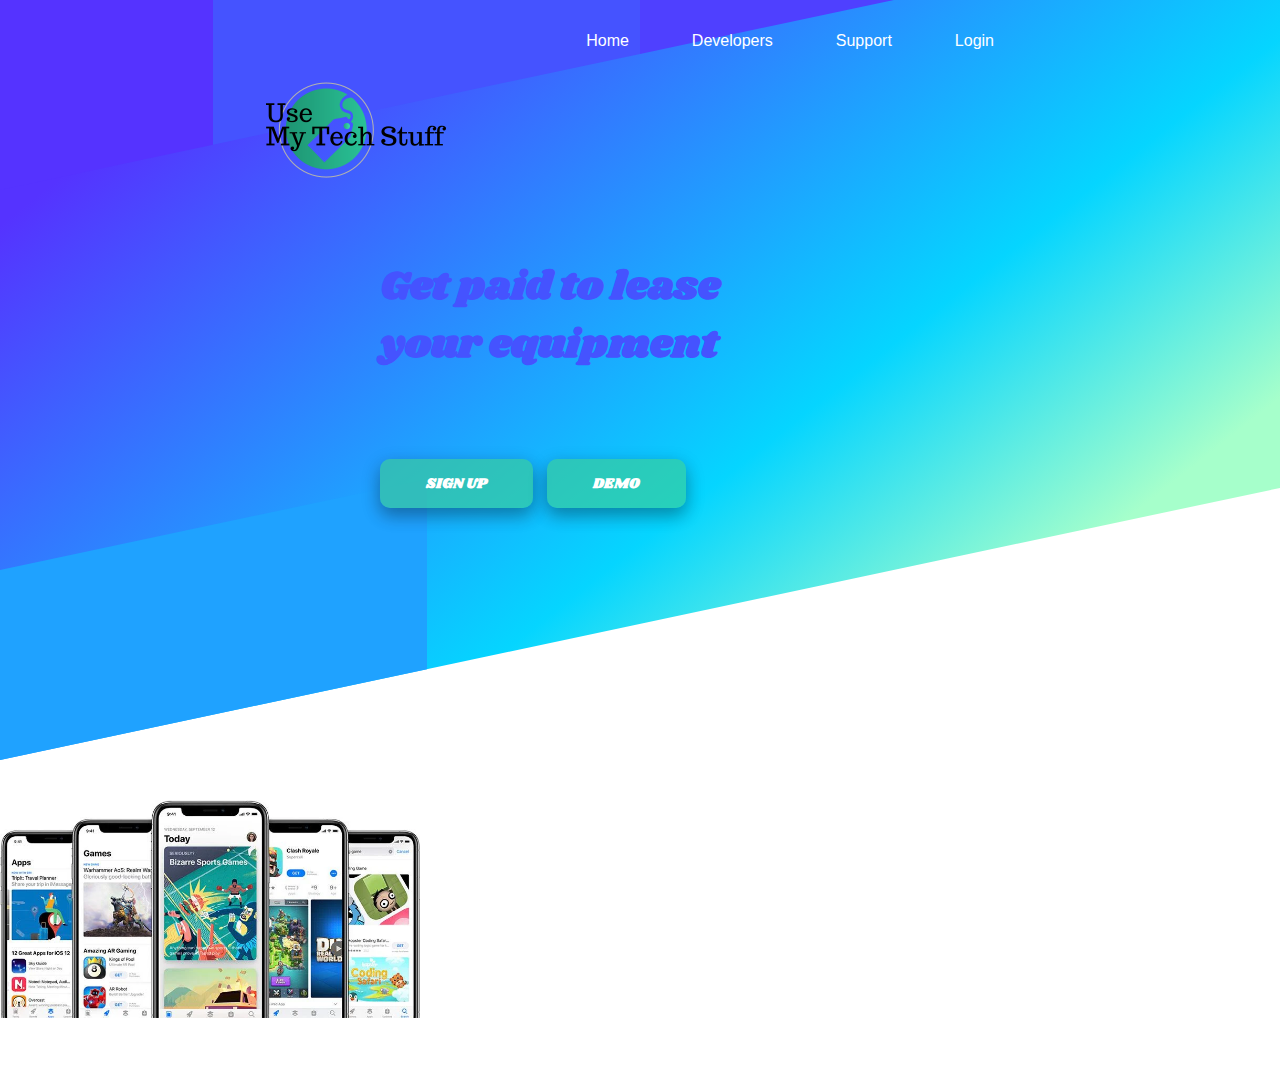
<file: index.html>
<!DOCTYPE html>
<html lang="en">
<head>
    <meta charset="UTF-8">
    <meta name="viewport" content="width=device-width, initial-scale=1.0">
    <link href="https://fonts.googleapis.com/css2?family=Shrikhand&display=swap" rel="stylesheet">
    <title>Use My Tech Stuff</title>
    <link rel="stylesheet" href="style.css">
</head>
<body>
    <header>
        <div class="header">
            <nav class="navigation">
                <a href="#" class="navbar-logo"><img src="/img/logo(1).png" alt=""></a>
                <div class="navbar-right">
                    <a href="#">Home</a>
                    <a href="about.html">Developers</a>
                   <a href="#">Support</a>
                    <a href="#">Login</a>
                </div>
            </nav>
        </div>
    </header>

    <div class="block">
        <span></span>
        <span></span>
        <span></span>
        <span></span>
    </div>
    <div class="text">
        <h1>Get paid to lease <br> your equipment</h1>
        <div class="button-area">
            <a href="#">Sign up</a>
            <a href="#">Demo</a>
        </div>
    </div>
    <div class="img-wrapper-tablet">
        <img src="img/shutterstock_288688235-1024x665.jpg" alt="">
    </div>
    <div class="img-wrapper-phone">
            <img src="/img/app-store-ios-13.webp" alt="">
    </div>
    
    <div class="img-wrapper-tablet-portait">
            <img src="/img/2020-01-22-16-58-03.png" alt="">
    </div>
    
    
</body>
</html>
</file>
<file: style.css>
html,
body {
    margin: 0;
    padding: 0;
    font-family: 'Shrikhand', cursive;;
}

.navigation {
    padding-top: 30px;
    padding-bottom: 30px;
    position: absolute;
    top: 0;
    width: 100%;
    z-index:1;
}

.navbar-right {
    float: right;
    padding-right: 20%;
}

.navbar-right a {
    text-decoration: none;
    padding:30px;
    color: #fff;
    font-family: Arial;
    font-weight: 500;
}

.navbar-right a:hover {
    text-decoration: underline;
}

.navbar-logo {
    padding-left: 20%;
    font-family: Arial;
    font-size: 30px;
    font-weight: bold;
    text-decoration: none;
    color: #fff;
}

.block {
    width: 100%;
    height: 760px;
    background: linear-gradient(150deg, #53f 15%, #05d5ff 70%, #a6ffcb 94%);
    transform: skewY(-12deg);
    transform-origin: 0;
    position: absolute;
    top: 0;
}

.block span {
    height: 190px;
    position: absolute;
}

.block span:nth-child(1) {
    width: 33.3%;
    width: calc(100% / 3);
    left: -16.66666%;
    left: calc(calc(calc(100% /3) / 2) * -1);
    background: #53f;
}

.block span:nth-child(2) {
    width: 33.33333%;
    width: calc(100% / 3);
    top: 0;
    left: 16.66666%;
    left: calc(calc(100% / 3) / 2);
    right: auto;
    background: #4553ff;
}

.block span:nth-child(3) {
    width: 33.33333%;
    width: calc(100% /3);
    left: 49.99999%;
    left: calc(calc(calc(100% /3) / 2) + calc(100% / 3));
    bottom: auto;
    background: #4f40ff;
}

.block span:nth-child(4) {
    width: 33.33333%;
    width: calc(100% / 3);
    bottom: 0;
    background: #1fa2ff;
}

.text {
    position: relative;
    height: 860px;
    display: flex;
    margin: -60px 0 0 380px;
    flex-direction: column;
    justify-content: center;
    color: #fff;
    max-width: 1024px;

}

.text h1 {
    font-size: 40px;
    opacity: 2;
    color: #4553ff;
}



.button-area {
    position: relative;
    display: flex;
    flex-direction: row;
    justify-content: space-between;
    flex-wrap: wrap;
    max-width: 320px;
}

.button-area a {
    background: #3ecf8e99;
    border-radius: 10px;
    padding: 1em 1.6em;
    font-size: 0.9em;
    margin: 4em 1em 0 0;
    color: #fff;
    text-decoration: none;
    flex-grow: 1;
    text-align: center;
    text-transform: uppercase;
    font-weight: bold;
    box-shadow: 0 8px 16px 0 rgba(0,0,0,0.2), 0 6px 20px 0 rgba(0, 0, 0, 0.19);
}

.img-wrapper-tablet {
    position: absolute;
    opacity: 0;
    top: 50px;
    right: 80px;
    transform: translateY(100px) rotate(-12deg);
    background: #fff;
    padding: 48px 10px;
    border-radius: 34px;
    box-shadow: inset 0 4px 7px 1px #fff, inset 0 -5px 20px rgba(173, 186, 204, 0.25), 0 2px 6px rgba(0, 21, 64, 0.14), 0 10px 20px rgba(0, 21, 64, 0.05);
    animation: up 1s;
    animation-delay: 0.6s;
    animation-fill-mode: forwards;
}


.img-wrapper-tablet img {
    width: 420px;
    height: auto;
}



.img-wrapper-phone img {
    width: 420px;
    height: auto;
}


.img-wrapper-tablet-portait {
    position: absolute;
    opacity: 0;
    top: 650px;
    right: 70px;
    transform: translateY(100px) rotate(-12deg);
    background: #fff;
    padding: 48px 10px;
    border-radius: 34px;
    box-shadow: inset 0 4px 7px 1px #fff, inset 0 -5px 20px rgba(173, 186, 204, 0.25), 0 2px 6px rgba(0, 21, 64, 0.14), 0 10px 20px rgba(0, 21, 64, 0.05);
    animation: up 1s;
    animation-delay: 0.6s;
    animation-fill-mode: forwards;
}

.img-wrapper-tablet-portait img {
    width: 350px;
    height: auto;
}



@keyframes up {
    0% {
        transform: translateY(100px) rotate(-12deg);
        opacity: 0;
    }
    100% {
        transform: translateY(0) rotate(-12deg);
        opacity: 1;
    }
}

@media screen and (max-width: 600px) {
    .navbar-right {
        display: flex;
        flex-direction: column;
        align-items: center;
    }
    .navbar-logo {
        display: flex;
        flex-direction: column;
        align-items: center;
    }
    .img-wrapper-tablet {
        display: none;
        
    }
    .img-wrapper-phone {
        display: none;
    }
    .img-wrapper-phone-small {
        display: none;
    }
    .img-wrapper-tablet-portait{
        display: none;
    }
    
    .button-area {
        display: none;
    }
    .block span {
        height: 190px;
        position: absolute;
    }
    .text h1 {
        display: none;
    }
   

}
@media screen and (max-width: 800px) {
    .img-wrapper-tablet {
        display: none;
    }
    .img-wrapper-phone {
        display: none;
    }
    .img-wrapper-phone-small {
        display: none;
    }
    .img-wrapper-tablet-portait {
        display: none;
    }
    .navbar-logo {
        display: flex;
        justify-content: flex-start;
        
    }
}
/* About Page Code Below */

column {
    width: 25%;
    float: left;
    padding: 0px 10px;
    }
  
    
  
    .row::after {
      content: "";
      display: table;
      clear: both;
    }
  
    @media screen and (max-width: 600px) {
      .column {
        width: 100%;
        display: block;
        margin-bottom: 20px;
      }
    }
  .card {
    box-shadow: 0 4px 8px 0 rgba(0,0,0,0.2);
    max-width: 300px;
    margin: auto;
    background-color: whitesmoke;
    text-align: center;
    border-radius: 40px;
    padding-bottom: 15px;
  }

  column {
  width: 25%;
  float: left;
  padding: 0px 10px;
  }
</file>
